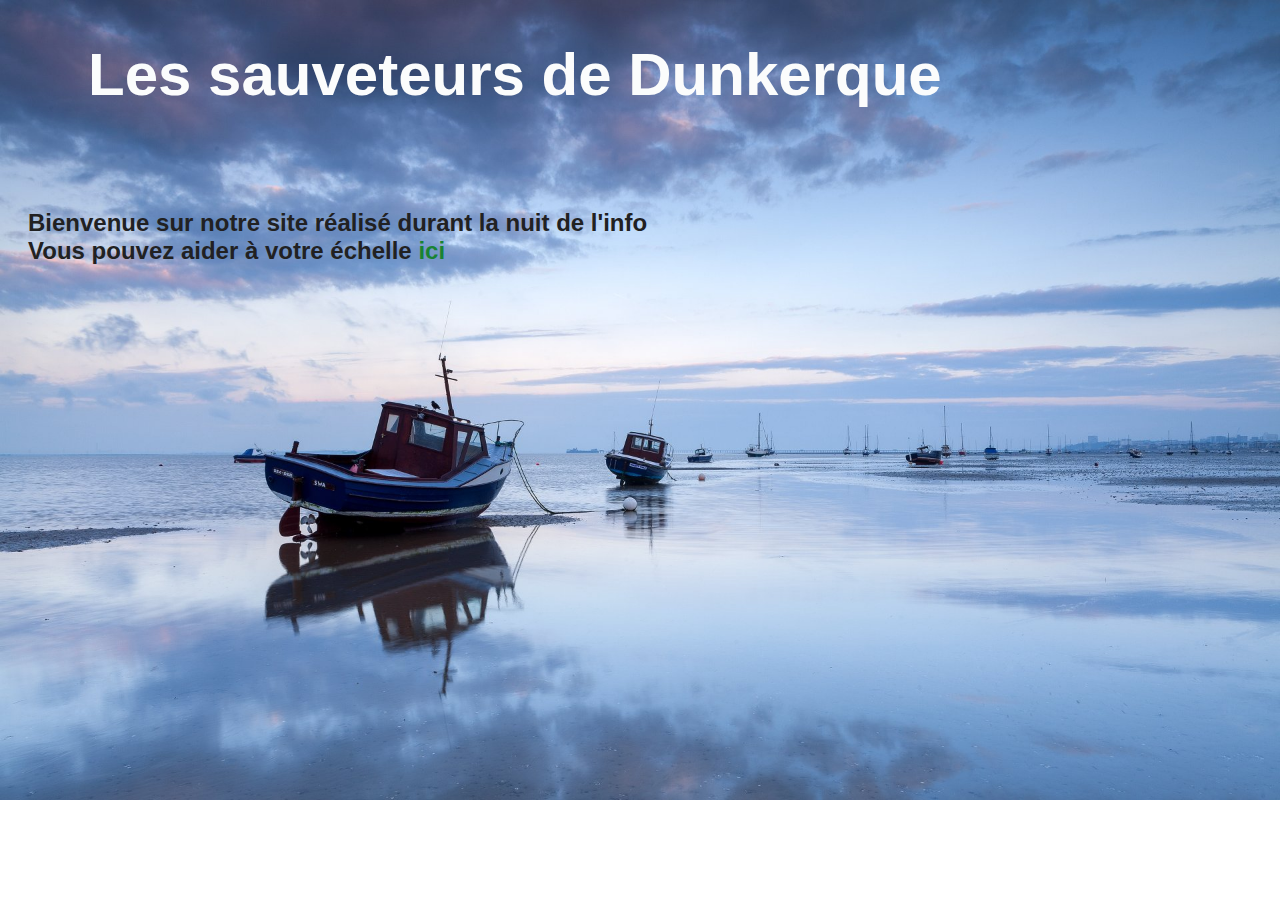
<file: index.html>
<!DOCTYPE html>
<html>
    <head>
        <title> Site MIRA</title>
        <link rel="stylesheet" href="index.css">

    </head>


    <body>

        <h1>Les sauveteurs de Dunkerque</h1>

        <p id="intro">
            Bienvenue sur notre site réalisé durant la nuit de l'info <br>
            Vous pouvez aider à votre échelle
            <pa id="secret">
                <a href="jeu.html">ici</a>
            </pa>
        </p>

        <p1>



        
    </body>
</html>
</file>
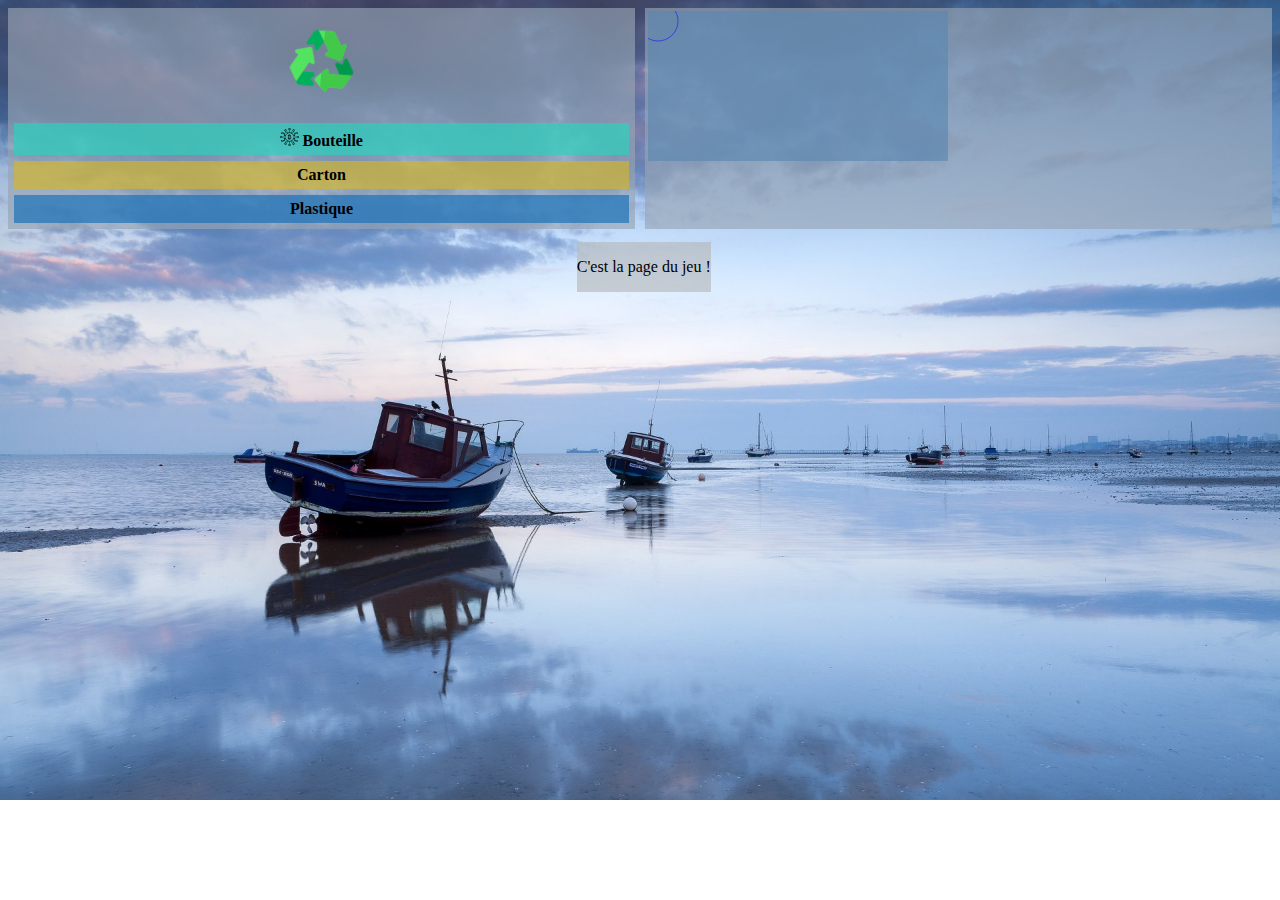
<file: jeu.html>
<!DOCTYPE html>
<html>
    <head>
        <title> Site MIRA</title>
        <link rel="stylesheet" href="jeu.css">
    </head>

    <body>

        <div class="conteneur">

            <div class="gauche">
                
                <h1 id="LOGO"> <img src=".//src/symbole-de-recyclage.png" alt="logoR"> </h1>
                <p id="bottle"> <img src=".//src/crypto.png" alt="logoB" width="3%" height="3%"> <strong>Bouteille</strong> </p>
                <p id="carton"> <strong>Carton</strong> </p>
                <p id="plastique"> <strong>Plastique</strong> </p>
            </div>
            
            <div class="droite"> <canvas id="myCanvas"> </canvas></div>
         
        </div>
        <div id=test>
            <p> C'est la page du jeu ! </p>
        </div>

        
    </body>

    <script type="text/javascript" src="jeuscript.js"> </script>

</html>
</file>
<file: index.css>
h1{
    color:#FBFCFC;
    font-size: 60px;
    font-weight: bold;
    margin-left: 80px;
    font-family: "Helvetica", sans-serif;
    margin-bottom: 100px;
}


#intro{
    margin-left: 20px;
    font-size: 24px;
    color: rgb(33, 33, 34);
    font-family: "Tahoma",sans-serif;
    font-weight: bold;
    
}

a{
    color:rgb(25, 131, 51);
    text-decoration: none;
}



body{
    background-repeat: no-repeat;
    background-size: cover;
    background-image: url('.//src/indexWallPaper.jpg');
    height: 100%;
}
</file>
<file: jeu.css>
canvas { 
    background: rgba(90, 135, 177, 0.65); 
    display: block;
    margin: 3px;
}

canvas:hover{
    background: rgba(9, 115, 214, 0.65);
}

body{
    background-repeat: no-repeat;
    background-size: cover;
    background-image: url('.//src/indexWallPaper.jpg');
    height: 100%;
}

.conteneur{
    display: grid;
    grid-template-columns: repeat(2, 1fr);
    grid-gap: 10px;
    grid-auto-rows: minmax(100px, auto);
}

.gauche{
    background: rgba(150, 165, 179, 0.65); display: block; margin: 2 auto;
}

.gauche:hover{
    cursor: pointer;
    background: rgba(150, 165, 179, 0.89);
}

.droite{
    background: rgba(150, 165, 179, 0.65); display: block;
 }
 #test{
    height: 10%;
    margin-top: 1%;
    margin-left: 45%;
    background: rgba(182, 185, 187, 0.65);
    float:left;
 }

 #bottle{
    text-align: center;
    margin: 6px;
    padding-top: 5px;
    padding-bottom: 5px;
    display: fill;
    background: rgba(37, 214, 191, 0.65);
 }
 #bottle:hover{
    border-style: solid;
    border-width: 2px;
    border-color: #2e2e3f;
 }

 #carton{
    text-align: center;
    margin: 6px;
    padding-top: 5px;
    padding-bottom: 5px;
    display: fill;
    background: rgba(214, 182, 37, 0.65);
 }

 #carton:hover{
    border-style: solid;
    border-width: 2px;
    border-color: #2e2e3f;
 }

 #plastique{
    text-align: center;
    margin: 6px;
    padding-top: 5px;
    padding-bottom: 5px;
    display: fill;
    background: rgba(19, 110, 185, 0.65);
 }

 #plastique:hover{
    border-style: solid;
    border-width: 2px;
    border-color: #2e2e3f;
 }

 @keyframes rotation {
     from{
        transform: rotate(0);
     }
     to {
        transform: rotate(90);
     }
 }

 #LOGO{
    text-align: center;
    transform: rotate(365deg);
    animation: rotation 3s infinite linear;
 }
</file>
